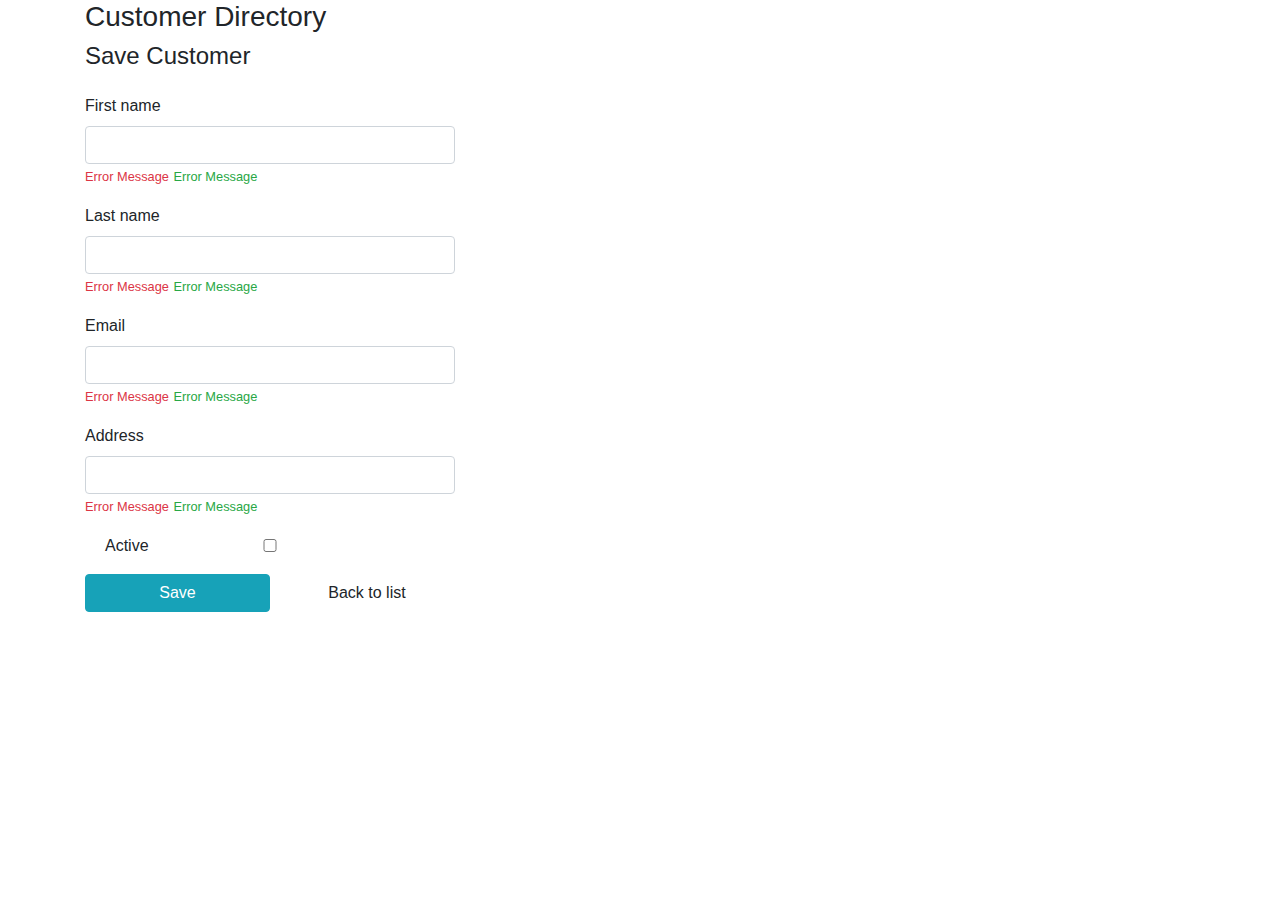
<file: src/main/resources/templates/customers/customer-form.html>
<!DOCTYPE html>
<html>
<head>
<meta charset="UTF-8">
<meta name="viewport"
	content="width=device-width, initial-scale=1, shrink-to-fit=no">

<!-- Bootstrap CSS -->
<link rel="stylesheet"
	href="https://stackpath.bootstrapcdn.com/bootstrap/4.3.1/css/bootstrap.min.css"
	integrity="sha384-ggOyR0iXCbMQv3Xipma34MD+dH/1fQ784/j6cY/iJTQUOhcWr7x9JvoRxT2MZw1T"
	crossorigin="anonymous">
<title th:text="${@environment.getProperty('info.app.name')} + ' - Customer Form'">Title</title></head>
<body>

	<div class="container">
		<h3>Customer Directory</h3>
		<p class="h4 mb-4">Save Customer</p>
		<form action="#" th:action="@{/customer/save}" th:object="${customer}" method="POST">

			<input type="hidden" th:field="*{id}" /> 
			
			<div class="form-group">
				<label for="firstName">First name</label>
				<input type="text" id="firstName"
					th:field="*{firstName}" 
					class="form-control mb col-4"
					th:classappend="not ${#fields.hasErrors('firstName')} ? (${#fields.hasErrors('*')} ? 'is-valid' : '') : 'is-invalid'"
					placheholder="Insert last name" />
				<div>
        			<small class="text-danger" th:if="${#fields.hasErrors('firstName')}" th:errors="*{firstName}">Error Message</small>
        			<small class="text-success" th:if="not ${#fields.hasErrors('firstName')} AND ${#fields.hasErrors('*')}" th:text="OK">Error Message</small>
     			</div>
			</div>
			
			<div class="form-group">
				<label for="lastName">Last name</label>
				<input type="text" id="lastName"
					th:field="*{lastName}" 
					class="form-control mb col-4"
					th:classappend="not ${#fields.hasErrors('lastName')} ? (${#fields.hasErrors('*')} ? 'is-valid' : '') : 'is-invalid'"
					placheholder="Inser last name" />
				<div>
        			<small class="text-danger" th:if="${#fields.hasErrors('lastName')}" th:errors="*{lastName}">Error Message</small>
        			<small class="text-success" th:if="not ${#fields.hasErrors('lastName')} AND ${#fields.hasErrors('*')}" th:text="OK">Error Message</small>
     			</div>
			</div>
			<div class="form-group">
				<label for="email">Email</label>
				<input type="text" id="email"
					th:field="*{email}" 
					class="form-control mb col-4"
					th:classappend="not ${#fields.hasErrors('email')} ? (${#fields.hasErrors('*')} ? 'is-valid' : '') : 'is-invalid'"
					placheholder="mymail@example.com" />
				<div>
        			<small class="text-danger" th:if="${#fields.hasErrors('email')}" th:errors="*{email}">Error Message</small>
        			<small class="text-success" th:if="not ${#fields.hasErrors('email')} AND ${#fields.hasErrors('*')}" th:text="OK">Error Message</small>
     			</div>
			</div>
			<div class="form-group">
				<label for="address">Address</label>
				<input type="text" id="address"
					th:field="*{address}" 
					class="form-control mb col-4"
					th:classappend="not ${#fields.hasErrors('address')} ? (${#fields.hasErrors('*')} ? 'is-valid' : '') : 'is-invalid'"
					placheholder="Inser address" />
				<div>
        			<small class="text-danger" th:if="${#fields.hasErrors('address')}" th:errors="*{address}">Error Message</small>
        			<small class="text-success" th:if="not ${#fields.hasErrors('address')} AND ${#fields.hasErrors('*')}" th:text="OK">Error Message</small>
     			</div>
			</div>
			<div class="form-group">			
				<div class="form-check">			
					<input type="checkbox" id="isActive"
						th:field="*{isActive}" class="form-check-input mb col-4"/>
					<label for="isActive" class="form-check-label" >Active</label>			
				</div>
			</div>	
			<button type="submit" class="btn btn-info col-2">Save</button>
			<a th:href="@{/customer/list}" class="btn btn-link col-2">Back to list</a>
						
		</form>

	</div>

</body>
</html>
</file>
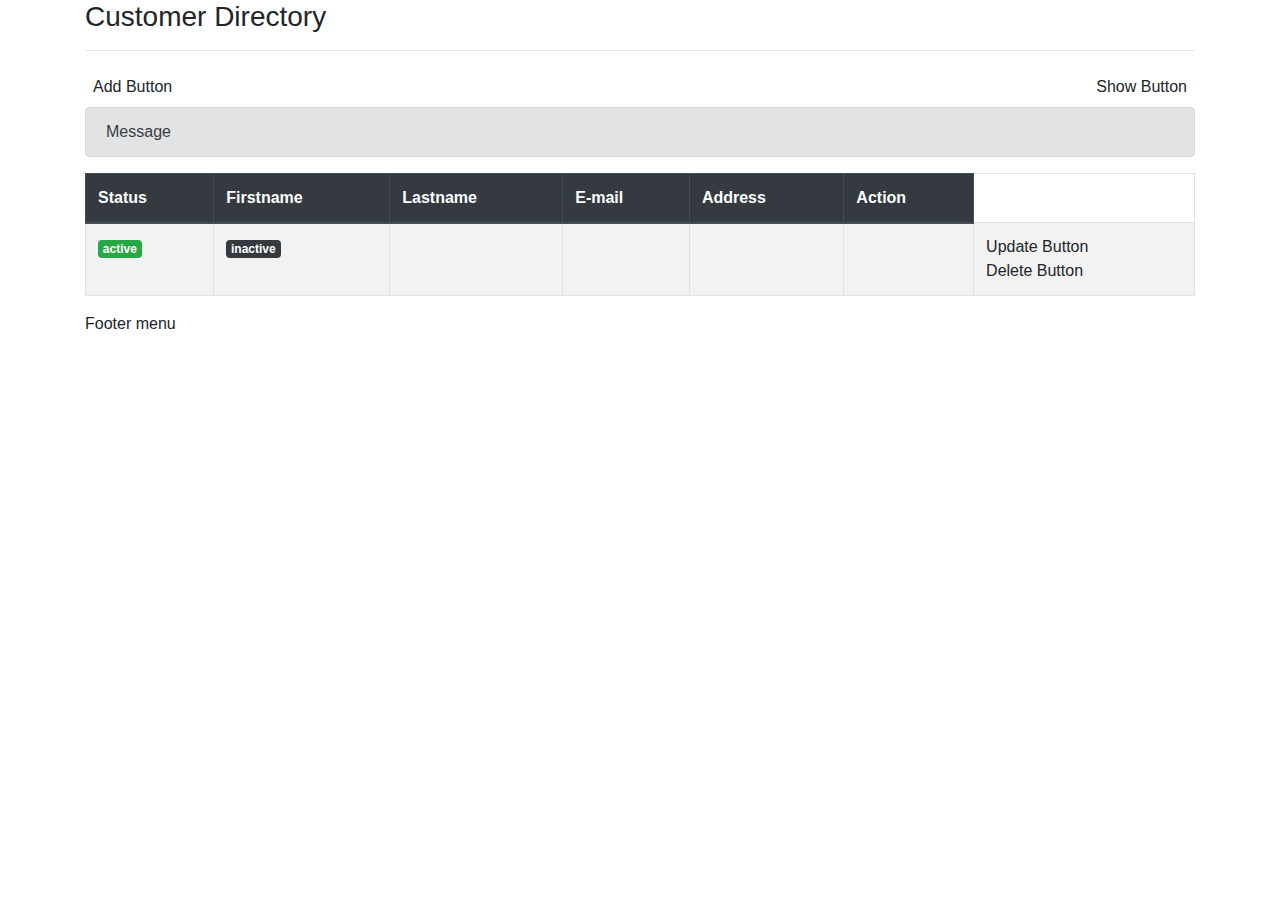
<file: src/main/resources/templates/customers/list-customers.html>
<!DOCTYPE html>
<html>
<head>
<meta charset="UTF-8">
<meta name="viewport"
	content="width=device-width, initial-scale=1, shrink-to-fit=no">

<!-- Bootstrap CSS -->
<link rel="stylesheet"
	href="https://stackpath.bootstrapcdn.com/bootstrap/4.3.1/css/bootstrap.min.css"
	integrity="sha384-ggOyR0iXCbMQv3Xipma34MD+dH/1fQ784/j6cY/iJTQUOhcWr7x9JvoRxT2MZw1T"
	crossorigin="anonymous">
<title th:text="${@environment.getProperty('info.app.name')} + ' - Customer List'">Title</title></head>
<body>
	<div class=container>
		<h3>Customer Directory</h3>
		<hr>
		<div class="d-flex">
			<div class="p-2">
				<div th:replace="fragments/list-fragments :: add-button(Customer)">Add Button</div>
			</div>
			<div class="ml-auto p-2">
				<div th:replace="fragments/list-fragments :: show-by-active-status(Customer)">Show Button</div>
			</div>
		</div>
	
		<div class="alert alert-secondary" role="alert" th:class="${status.status} ? 'alert alert-primary' : 'alert alert-danger'" th:if="${status.isActive()}">
  			<span th:text="${status.msg}">Message</span>
		</div>
		<table id="table-1" class="table table-bordered table-striped">
			<thead class="thead-dark">
				<tr>
					<th>Status</th>
					<th>Firstname</th>
					<th>Lastname</th>
					<th>E-mail</th>
					<th>Address</th>
					<th>Action</th>
				</tr>
			</thead>
			<tbody>
				<tr th:each="tempCustomer : ${customers}">
					<td th:if="${tempCustomer.isActive}"><span class="badge badge-success">active</span></td>
					<td th:unless="${tempCustomer.isActive}"><span class="badge badge-dark">inactive</span></td>
					<td th:text="${tempCustomer.firstName}" />
					<td th:text="${tempCustomer.lastName}" />
					<td th:text="${tempCustomer.email}" />
					<td th:text="${tempCustomer.address}" />
					<td>
						<div th:replace="fragments/list-fragments :: update-button-dropdown(Customer,${tempCustomer.id},${tempCustomer.isActive})">Update Button</div>
						<th:block sec:authorize="hasRole('ROLE_ADMIN')">
							<div th:replace="fragments/list-fragments :: delete-button(Customer,${tempCustomer.id})">Delete Button</div>
						</th:block>
					</td>
				</tr>
			</tbody>
		</table>
		<div th:replace="fragments/list-fragments :: footer-menu">Footer menu</div>
	</div>
	<script src="https://code.jquery.com/jquery-3.3.1.slim.min.js" integrity="sha384-q8i/X+965DzO0rT7abK41JStQIAqVgRVzpbzo5smXKp4YfRvH+8abtTE1Pi6jizo" crossorigin="anonymous"></script>
	<script src="https://cdnjs.cloudflare.com/ajax/libs/popper.js/1.14.7/umd/popper.min.js" integrity="sha384-UO2eT0CpHqdSJQ6hJty5KVphtPhzWj9WO1clHTMGa3JDZwrnQq4sF86dIHNDz0W1" crossorigin="anonymous"></script>
	<script src="https://stackpath.bootstrapcdn.com/bootstrap/4.3.1/js/bootstrap.min.js" integrity="sha384-JjSmVgyd0p3pXB1rRibZUAYoIIy6OrQ6VrjIEaFf/nJGzIxFDsf4x0xIM+B07jRM" crossorigin="anonymous"></script>
	
</body>
</html>
</file>
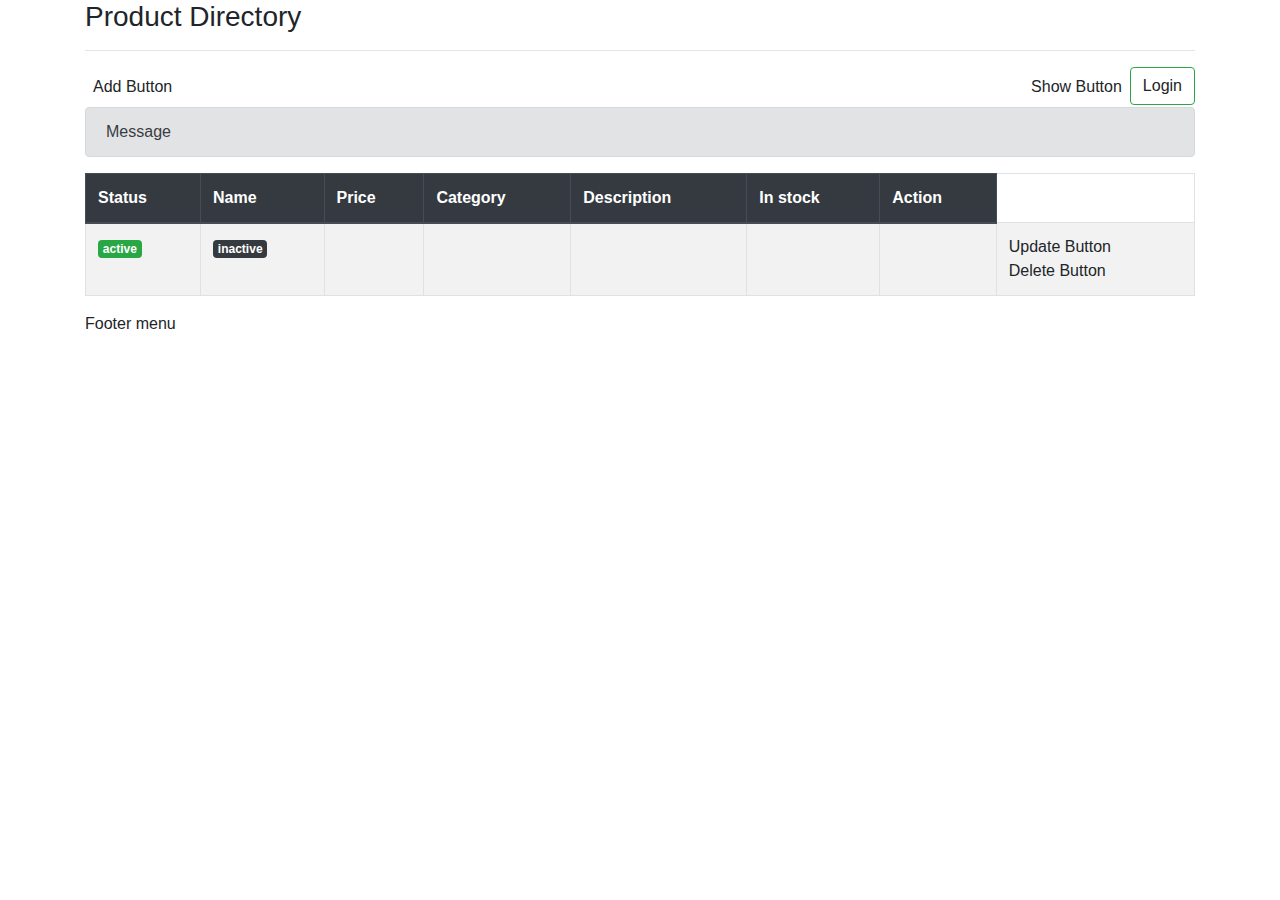
<file: src/main/resources/templates/products/list-products.html>
<!DOCTYPE html>
<html>
<head>
<meta charset="UTF-8">
<meta name="viewport"
	content="width=device-width, initial-scale=1, shrink-to-fit=no">

<!-- Bootstrap CSS -->
<link rel="stylesheet"
	href="https://stackpath.bootstrapcdn.com/bootstrap/4.3.1/css/bootstrap.min.css"
	integrity="sha384-ggOyR0iXCbMQv3Xipma34MD+dH/1fQ784/j6cY/iJTQUOhcWr7x9JvoRxT2MZw1T"
	crossorigin="anonymous">
<title th:text="${@environment.getProperty('info.app.name')} + ' - Product List'">Title</title></head>
<body>
	<div class=container>
		<h3>Product Directory</h3>
		<hr>
		<th:block sec:authorize="not isAuthenticated()">
			<a th:href="@{/showLoginPage}"
				class="btn btn-outline-success mb-3 float-right"> Login </a>
		</th:block>
		<th:block sec:authorize="hasAnyRole('ROLE_OFFICER','ROLE_ADMIN')">
			<div class="d-flex">
				<div class="p-2">
					<div th:replace="fragments/list-fragments :: add-button(Product)">Add Button</div>
				</div>
				<div class="ml-auto p-2">
				<div th:replace="fragments/list-fragments :: show-by-active-status(Product)">Show Button</div>
					
				</div>				
			</div>
		</th:block>
		<div class="alert alert-secondary" role="alert" th:class="${status.status} ? 'alert alert-primary' : 'alert alert-danger'" th:if="${status.isActive()}">
  			<span th:text="${status.msg}">Message</span>
		</div>
		<table id="table-1" class="table table-bordered table-striped">
			<thead class="thead-dark">
				<tr>
					<th:block sec:authorize="hasAnyRole('ROLE_OFFICER','ROLE_ADMIN')">
						<th>Status</th>
					</th:block>
					<th>Name</th>
					<th>Price</th>
					<th>Category</th>
					<th>Description</th>
					<th>In stock</th>
					<th:block sec:authorize="hasAnyRole('ROLE_OFFICER','ROLE_ADMIN')">
						<th>Action</th>
					</th:block>
				</tr>
			</thead>
			<tbody>
				<tr th:each="tempProduct : ${products}">
					<th:block sec:authorize="hasAnyRole('ROLE_OFFICER','ROLE_ADMIN')">
						<td th:if="${tempProduct.isActive}"><span class="badge badge-success">active</span></td>
						<td th:unless="${tempProduct.isActive}"><span class="badge badge-dark">inactive</span></td>					
					</th:block>
					<td th:text="${tempProduct.name}" />
					<td th:text="${tempProduct.price}" />
					<td th:text="${tempProduct.category}" />
					<td th:text="${tempProduct.description}" />
					<td th:text="${tempProduct.quantityInStock}" />
					<th:block sec:authorize="hasAnyRole('ROLE_OFFICER','ROLE_ADMIN')">
						<td>
							<div th:replace="fragments/list-fragments :: update-button-dropdown(Product,${tempProduct.id},${tempProduct.isActive})">Update Button</div>
							
							<th:block sec:authorize="hasRole('ROLE_ADMIN')">
								<div th:replace="fragments/list-fragments :: delete-button(Product,${tempProduct.id})">Delete Button</div>
							</th:block>
						</td>
					</th:block>
				</tr>
			</tbody>
		</table>
		<div th:replace="fragments/list-fragments :: secured-footer-menu">Footer menu</div>
	</div>
	<script src="https://code.jquery.com/jquery-3.3.1.slim.min.js" integrity="sha384-q8i/X+965DzO0rT7abK41JStQIAqVgRVzpbzo5smXKp4YfRvH+8abtTE1Pi6jizo" crossorigin="anonymous"></script>
	<script src="https://cdnjs.cloudflare.com/ajax/libs/popper.js/1.14.7/umd/popper.min.js" integrity="sha384-UO2eT0CpHqdSJQ6hJty5KVphtPhzWj9WO1clHTMGa3JDZwrnQq4sF86dIHNDz0W1" crossorigin="anonymous"></script>
	<script src="https://stackpath.bootstrapcdn.com/bootstrap/4.3.1/js/bootstrap.min.js" integrity="sha384-JjSmVgyd0p3pXB1rRibZUAYoIIy6OrQ6VrjIEaFf/nJGzIxFDsf4x0xIM+B07jRM" crossorigin="anonymous"></script>
	
</body>
</html>
</file>
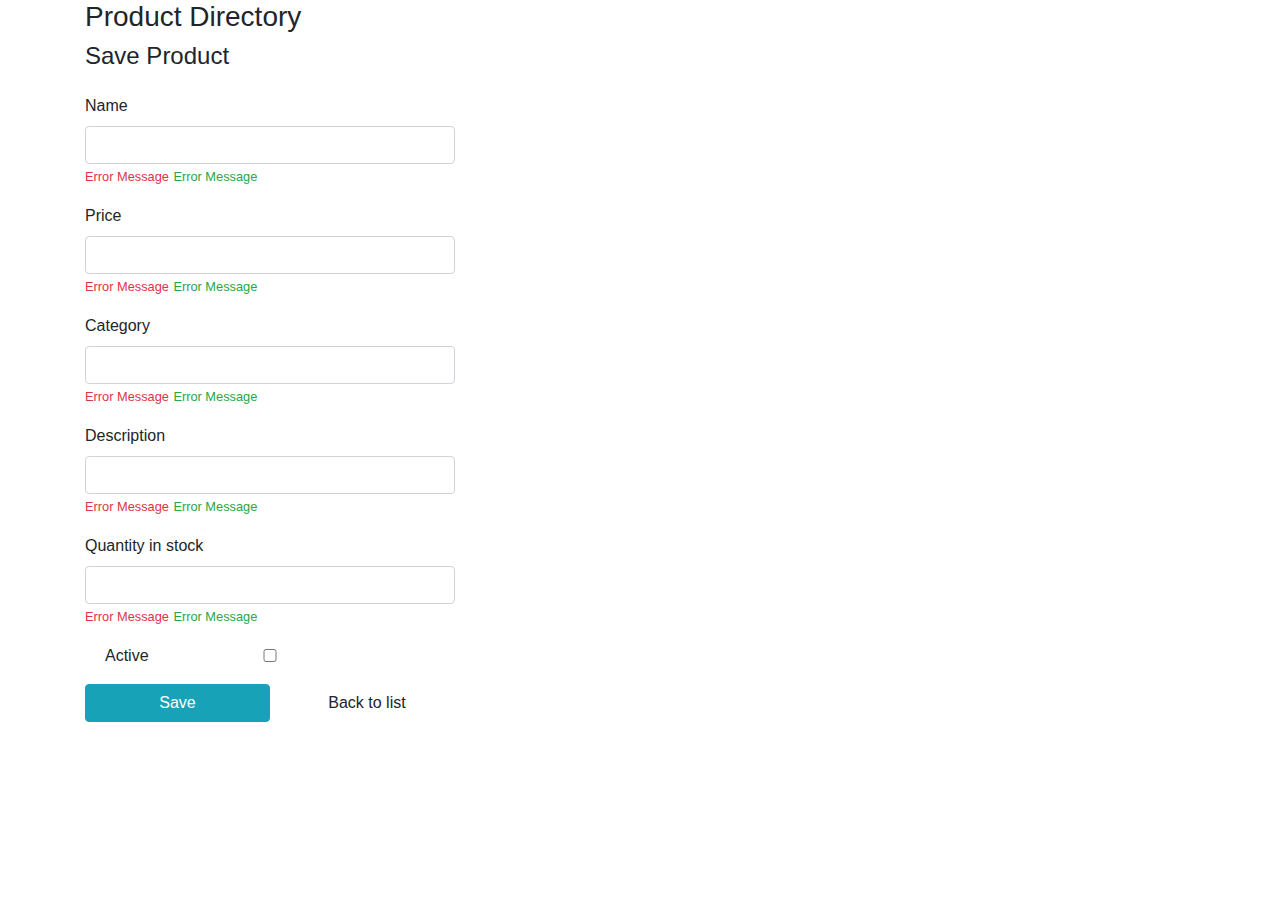
<file: src/main/resources/templates/products/product-form.html>
<!DOCTYPE html>
<html>
<head>
<meta charset="UTF-8">
<meta name="viewport"
	content="width=device-width, initial-scale=1, shrink-to-fit=no">

<!-- Bootstrap CSS -->
<link rel="stylesheet"
	href="https://stackpath.bootstrapcdn.com/bootstrap/4.3.1/css/bootstrap.min.css"
	integrity="sha384-ggOyR0iXCbMQv3Xipma34MD+dH/1fQ784/j6cY/iJTQUOhcWr7x9JvoRxT2MZw1T"
	crossorigin="anonymous">
<title th:text="${@environment.getProperty('info.app.name')} + ' - Product Form'">Title</title></head>
<body>

	<div class="container">
		<h3>Product Directory</h3>
		<p class="h4 mb-4">Save Product</p>
		<form action="#" th:action="@{/product/save}" th:object="${product}"
			method="POST">

			<input type="hidden" th:field="*{id}" />
			<input type="hidden" th:field="*{purchases}" /> 
			
			<div class="form-group">
				<label for="name">Name</label>			
				<input type="text" id="name"
					th:field="*{name}" class="form-control mb col-4"
					th:classappend="not ${#fields.hasErrors('name')} ? (${#fields.hasErrors('*')} ? 'is-valid' : '') : 'is-invalid'"
					placheholder="Insert product name" />
				<div>
        			<small class="text-danger" th:if="${#fields.hasErrors('name')}" th:errors="*{name}">Error Message</small>
        			<small class="text-success" th:if="not ${#fields.hasErrors('name')} AND ${#fields.hasErrors('*')}" th:text="OK">Error Message</small>
     			</div>
			</div>
			<div class="form-group">
				<label for="price">Price</label>						
				<input type="text" id="price"
					th:field="*{price}" class="form-control mb col-4"
					th:classappend="not ${#fields.hasErrors('price')} ? (${#fields.hasErrors('*')} ? 'is-valid' : '') : 'is-invalid'"
					placheholder="Insert product price" />
				<div>
        			<small class="text-danger" th:if="${#fields.hasErrors('price')}" th:errors="*{price}">Error Message</small>
        			<small class="text-success" th:if="not ${#fields.hasErrors('price')} AND ${#fields.hasErrors('*')}" th:text="OK">Error Message</small>
     			</div>
			</div>
			<div class="form-group">			
				<label for="category">Category</label>			
				<input type="text" id="category"
					th:field="*{category}" class="form-control mb col-4"
					th:classappend="not ${#fields.hasErrors('category')} ? (${#fields.hasErrors('*')} ? 'is-valid' : '') : 'is-invalid'"
					placheholder="Insert product category" />
				<div>
        			<small class="text-danger" th:if="${#fields.hasErrors('category')}" th:errors="*{category}">Error Message</small>
        			<small class="text-success" th:if="not ${#fields.hasErrors('category')} AND ${#fields.hasErrors('*')}" th:text="OK">Error Message</small>
     			</div>
			</div>
			<div class="form-group">			
				<label for="description">Description</label>			
				<input type="text" id="description"
					th:field="*{description}" class="form-control mb col-4"
					th:classappend="not ${#fields.hasErrors('description')} ? (${#fields.hasErrors('*')} ? 'is-valid' : '') : 'is-invalid'"
					placheholder="Insert a description" />
				<div>
        			<small class="text-danger" th:if="${#fields.hasErrors('description')}" th:errors="*{description}">Error Message</small>
        			<small class="text-success" th:if="not ${#fields.hasErrors('description')} AND ${#fields.hasErrors('*')}" th:text="OK">Error Message</small>
     			</div>
			</div>
			<div class="form-group">			
				<label for="quantityInStock">Quantity in stock</label>			
				<input type="text" id="quantityInStock"
					th:field="*{quantityInStock}" class="form-control mb col-4"
					th:classappend="not ${#fields.hasErrors('quantityInStock')} ? (${#fields.hasErrors('*')} ? 'is-valid' : '') : 'is-invalid'"
					placheholder="Insert the quantity in stock" />
				<div>
        			<small class="text-danger" th:if="${#fields.hasErrors('quantityInStock')}" th:errors="*{quantityInStock}">Error Message</small>
        			<small class="text-success" th:if="not ${#fields.hasErrors('quantityInStock')} AND ${#fields.hasErrors('*')}" th:text="OK">Error Message</small>
     			</div>
			</div>
			<div class="form-group">			
				<div class="form-check">			
					<input type="checkbox" id="isActive"
						th:field="*{isActive}" class="form-check-input mb col-4"/>
					<label for="isActive" class="form-check-label" >Active</label>			
				</div>
			</div>	
			<button type="submit" class="btn btn-info col-2">Save</button>
			<a th:href="@{/product/list}" class="btn btn-link col-2">Back to list</a>
			
		</form>

	</div>

</body>
</html>
</file>
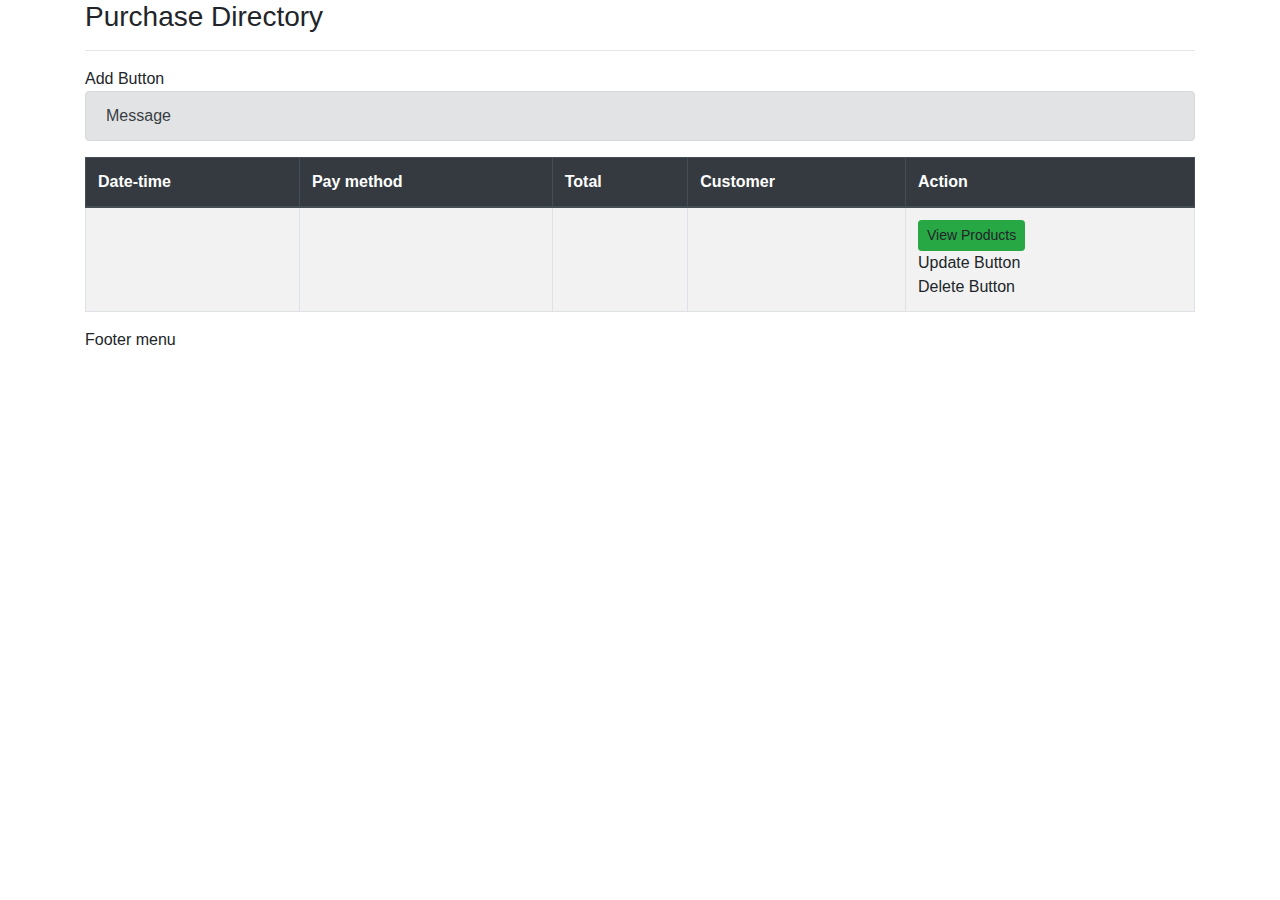
<file: src/main/resources/templates/purchases/list-purchases.html>
<!DOCTYPE html>
<html>
<head>
<meta charset="UTF-8">
<meta name="viewport"
	content="width=device-width, initial-scale=1, shrink-to-fit=no">

<!-- Bootstrap CSS -->
<link rel="stylesheet"
	href="https://stackpath.bootstrapcdn.com/bootstrap/4.3.1/css/bootstrap.min.css"
	integrity="sha384-ggOyR0iXCbMQv3Xipma34MD+dH/1fQ784/j6cY/iJTQUOhcWr7x9JvoRxT2MZw1T"
	crossorigin="anonymous">
<title th:text="${@environment.getProperty('info.app.name')} + ' - Purchase List'">Title</title></head>
<body>
	<div class=container>
		<h3>Purchase Directory</h3>
		<hr>
		<th:block sec:authorize="hasRole('ROLE_ADMIN')">
			<div th:replace="fragments/list-fragments :: add-button(Purchase)">Add Button</div>
		</th:block>
		<div class="alert alert-secondary" role="alert" th:class="${status.status} ? 'alert alert-primary' : 'alert alert-danger'" th:if="${status.isActive()}">
  			<span th:text="${status.msg}">Message</span>
		</div>
		<table id="table-1" class="table table-bordered table-striped">
			<thead class="thead-dark">
				<tr>
					<th>Date-time</th>
					<th>Pay method</th>
					<th>Total</th>
					<th>Customer</th>
					<th>Action</th>
				</tr>
			</thead>
			<tbody>
				<tr th:each="tempPurchase : ${purchases}">
					<td th:text="${tempPurchase.dateTime}" />
					<td th:text="${tempPurchase.paymentMethod}" />
					<td th:text="${tempPurchase.totalSpending}" />
					<td th:text="${tempPurchase.customer.completeName}" />
					<td><a
						th:href="@{/product/showPurchaseProducts(purchaseId=${tempPurchase.id})}"
						class="btn btn-success btn-sm">View Products</a>
						<th:block sec:authorize="hasRole('ROLE_ADMIN')">
							<div th:replace="fragments/list-fragments :: update-button(Purchase,${tempPurchase.id})">Update Button</div>
							<div th:replace="fragments/list-fragments :: delete-button(Purchase,${tempPurchase.id})">Delete Button</div>
						</th:block>
					</td>
				</tr>
			</tbody>
		</table>
		<div th:replace="fragments/list-fragments :: footer-menu">Footer menu</div>
	</div>
	<script src="https://code.jquery.com/jquery-3.3.1.slim.min.js" integrity="sha384-q8i/X+965DzO0rT7abK41JStQIAqVgRVzpbzo5smXKp4YfRvH+8abtTE1Pi6jizo" crossorigin="anonymous"></script>
	<script src="https://cdnjs.cloudflare.com/ajax/libs/popper.js/1.14.7/umd/popper.min.js" integrity="sha384-UO2eT0CpHqdSJQ6hJty5KVphtPhzWj9WO1clHTMGa3JDZwrnQq4sF86dIHNDz0W1" crossorigin="anonymous"></script>
	<script src="https://stackpath.bootstrapcdn.com/bootstrap/4.3.1/js/bootstrap.min.js" integrity="sha384-JjSmVgyd0p3pXB1rRibZUAYoIIy6OrQ6VrjIEaFf/nJGzIxFDsf4x0xIM+B07jRM" crossorigin="anonymous"></script>
	
</body>
</html>
</file>
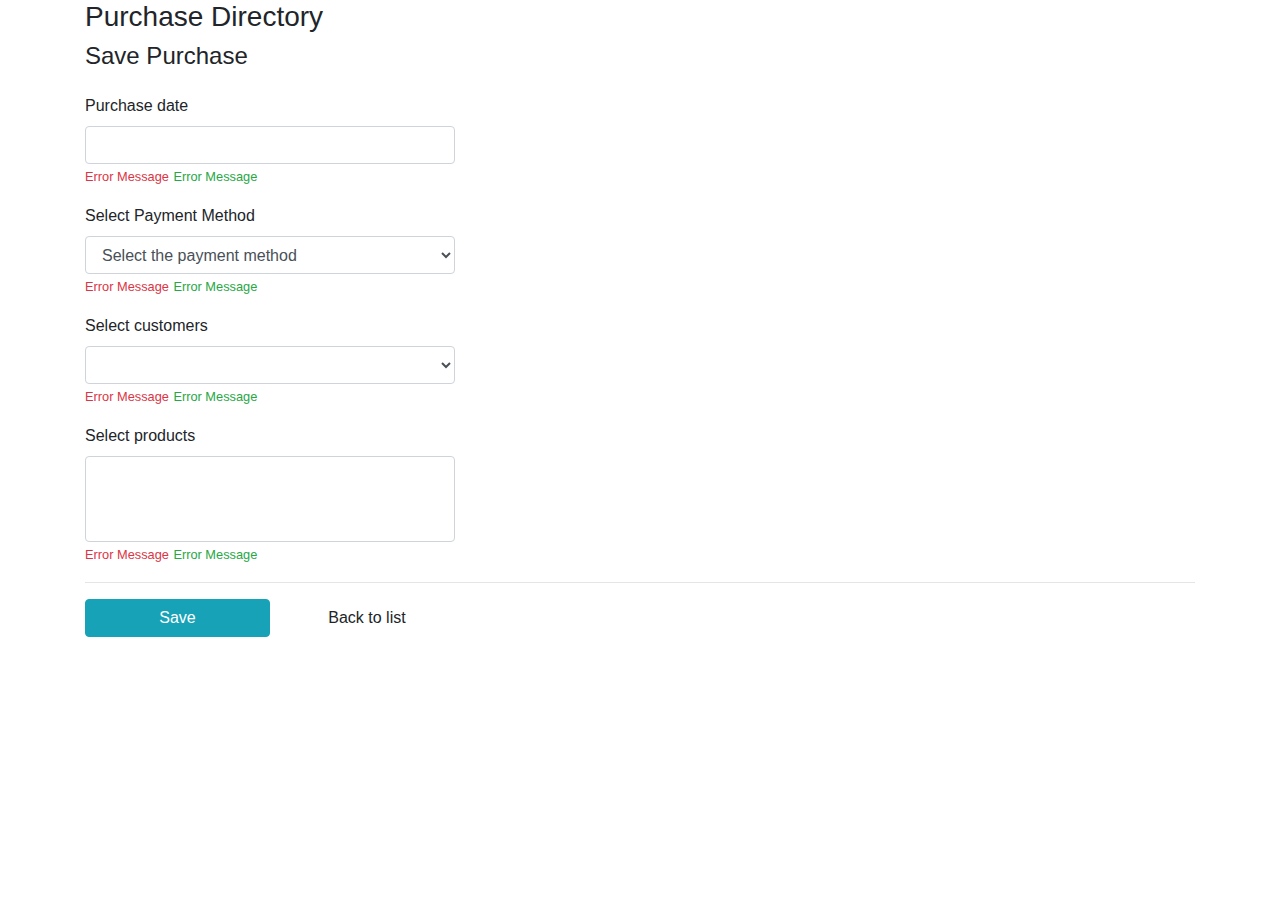
<file: src/main/resources/templates/purchases/purchase-form.html>
<!DOCTYPE html>
<html>
<head>
<meta charset="UTF-8">
<meta name="viewport"
	content="width=device-width, initial-scale=1, shrink-to-fit=no">

<!-- Bootstrap CSS -->
<link rel="stylesheet"
	href="https://stackpath.bootstrapcdn.com/bootstrap/4.3.1/css/bootstrap.min.css"
	integrity="sha384-ggOyR0iXCbMQv3Xipma34MD+dH/1fQ784/j6cY/iJTQUOhcWr7x9JvoRxT2MZw1T"
	crossorigin="anonymous">
<title th:text="${@environment.getProperty('info.app.name')} + ' - Purchase Form'">Title</title></head>
<body>

	<div class="container">
		<h3>Purchase Directory</h3>
		<p class="h4 mb-4">Save Purchase</p>
		<form action="#" th:action="@{/purchase/save}" th:object="${purchase}"
			method="POST">

			<input type="hidden" th:field="*{id}" /> 
			
			<div class="form-group">
				<label for="dateTime">Purchase date</label>
				<input type="text" id="dateTime"
					th:field="*{dateTime}" class="form-control mb col-4"
					th:classappend="not ${#fields.hasErrors('dateTime')} ? (${#fields.hasErrors('*')} ? 'is-valid' : '') : 'is-invalid'"
					placheholder="Enter Date"/>
				<div>
        			<small class="text-danger" th:if="${#fields.hasErrors('dateTime')}" th:errors="*{dateTime}">Error Message</small>
        			<small class="text-success" th:if="not ${#fields.hasErrors('dateTime')} AND ${#fields.hasErrors('*')}" th:text="OK">Error Message</small>
     			</div>
			</div>
			<div class="form-group">
				<label for="paymentMethod">Select Payment Method</label>
				<select th:field="*{paymentMethod}" id="paymentMethod" class="form-control mb col-4"
						th:classappend="not ${#fields.hasErrors('paymentMethod')} ? (${#fields.hasErrors('*')} ? 'is-valid' : '') : 'is-invalid'">	
					<option value="" disabled selected>Select the payment method</option>
					<!-- <option th:each="tempPayMethod : ${purchase.paymentMethod.getDeclaringClass().getEnumConstants()}" -->	
					<option th:each="tempPayMethod : ${T(com.crmwebapp.demo.PaymentMethod).values()}"		
						th:value="${tempPayMethod}" th:text="${tempPayMethod}">
					</option>
				</select>
				<div>
        			<small class="text-danger" th:if="${#fields.hasErrors('paymentMethod')}" th:errors="*{paymentMethod}">Error Message</small>
        			<small class="text-success" th:if="not ${#fields.hasErrors('paymentMethod')} AND ${#fields.hasErrors('*')}" th:text="OK">Error Message</small>
     			</div>
			</div>
			
			<div class="form-group" th:if="${isAnAdd}">
				<label for="customers">Select customers</label>
				<select th:field="*{customer}" id="customers" class="form-control mb col-4"
						th:classappend="not ${#fields.hasErrors('customer')} ? (${#fields.hasErrors('*')} ? 'is-valid' : '') : 'is-invalid'">
					<option th:each="tempCustomer : ${customers}" 
						th:value="${tempCustomer.id}" th:text="${tempCustomer.completeName} + ' - ' + ${tempCustomer.email}">
					</option>	
				</select>
				<div>
        			<small class="text-danger" th:if="${#fields.hasErrors('customer')}" th:errors="*{customer}">Error Message</small>
        			<small class="text-success" th:if="not ${#fields.hasErrors('customer')} AND ${#fields.hasErrors('*')}" th:text="OK">Error Message</small>
     			</div>
			</div>
						
			<input type="hidden" th:field="*{customer}" th:unless="${isAnAdd}"/>
			
			<div class="form-group">
				<label for="products">Select products</label>
				<select multiple th:field="*{products}" id="products" class="form-control col-4"
						th:classappend="not ${#fields.hasErrors('products')} ? (${#fields.hasErrors('*')} ? 'is-valid' : '') : 'is-invalid'">
					
					<th:block th:if="${isAnAdd}">
						<option th:each="tempProduct : ${products}" 
							th:value="${tempProduct.id}" th:text="${tempProduct.name} + ' - ' + ${tempProduct.price}">
						</option>
					</th:block>
					
					<th:block th:unless="${isAnAdd}">
						<option th:each="tempProduct : ${products}" 
							th:value="${tempProduct.id}" th:text="${tempProduct.name} + ' - ' + ${tempProduct.price}"
							th:selected="${#lists.contains(purchase.products, tempProduct)}" >
						</option>
					</th:block>
							
				</select> 
				<div>
        			<small class="text-danger" th:if="${#fields.hasErrors('products')}" th:errors="*{products}">Error Message</small>
        			<small class="text-success" th:if="not ${#fields.hasErrors('products')} AND ${#fields.hasErrors('*')}" th:text="OK">Error Message</small>
     			</div>
			</div>
			<hr>				
			<button type="submit" class="btn btn-info col-2">Save</button>
			<a th:href="@{/purchase/list}" class="btn btn-link col-2">Back to list</a>
			
		</form>

	</div>

</body>
</html>
</file>
